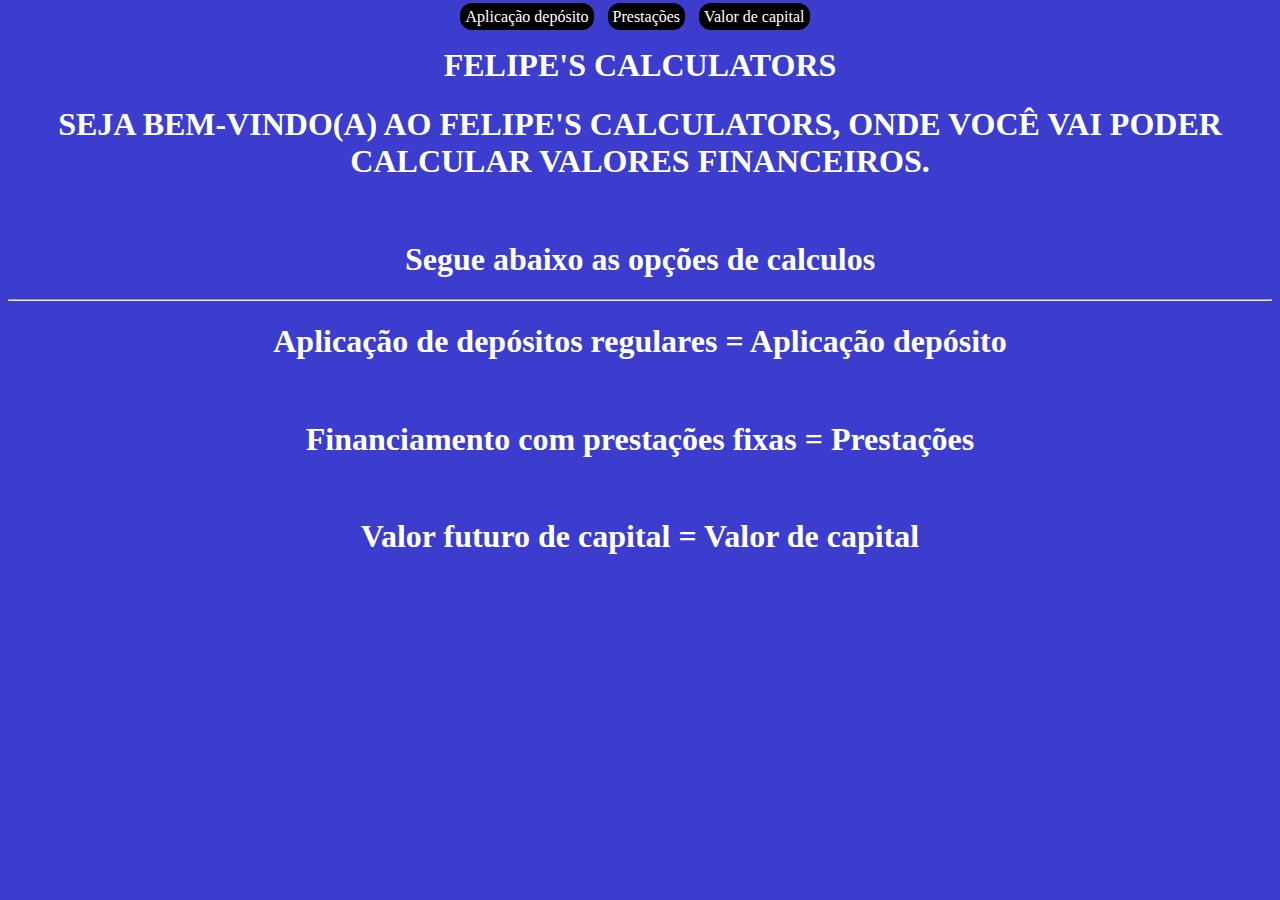
<file: index.html>
<!DOCTYPE html>
<html lang="pt-BR">
<head>
    <meta charset="UTF-8">
    <meta name="viewport" content="width=device-width, initial-scale=1.0">
    <link rel="stylesheet" href="./css/style.css">
    <title>Felipe's Calculators</title>
</head>
<body>
    <header>
        <nav>
            <a href="./html/aplicacao_deposito.html">Aplicação depósito</a>
            <a href="./html/financiamento_fixas.html">Prestações</a>
            <a href="./html/valor_futuro_capital.html">Valor de capital</a>
        </nav>
    </header>
    <main>
        <h1>FELIPE'S CALCULATORS</h1>
        <h1>SEJA BEM-VINDO(A) AO FELIPE'S CALCULATORS, ONDE VOCÊ VAI PODER CALCULAR VALORES FINANCEIROS.</h1><br>
        <h1>Segue abaixo as opções de calculos</h1>
        <hr>
        <h1>Aplicação de depósitos regulares = Aplicação depósito</h1><br>
        <h1>Financiamento com prestações fixas = Prestações</h1><br>
        <h1>Valor futuro de capital = Valor de capital</h1><br>
    </main>
</body>
</html>
</file>
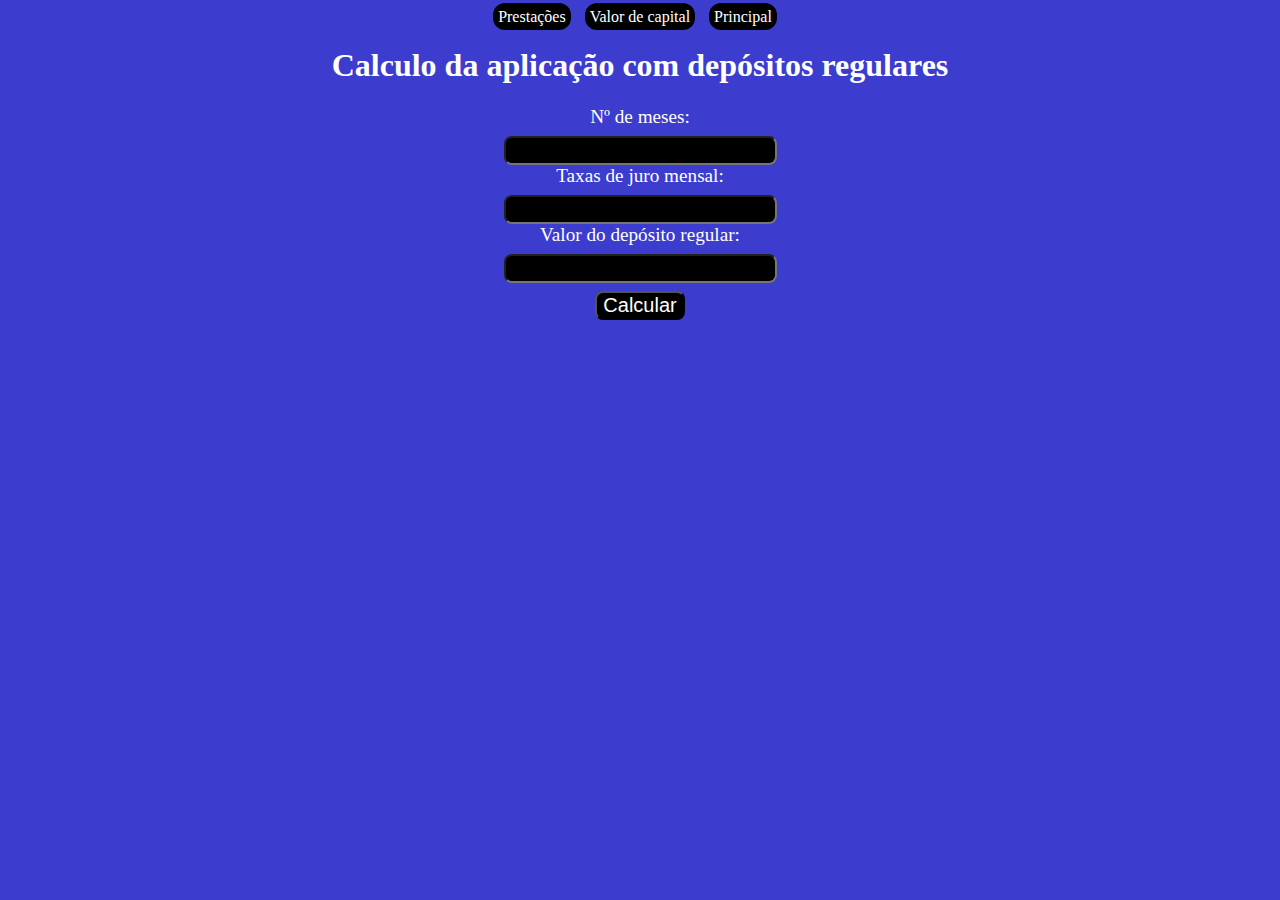
<file: html/aplicacao_deposito.html>
<!DOCTYPE html>
<html lang="en">
<head>
    <meta charset="UTF-8">
    <meta name="viewport" content="width=device-width, initial-scale=1.0">
    <script src="../Js/aplicacao_depositos.js"defer></script>
    <link rel="stylesheet" href="../css/style.css">
    <title>Felipe's Calculators</title>
</head>
<body>
    <header>
        <nav>
            <a href="./financiamento_fixas.html">Prestações</a>
            <a href="./valor_futuro_capital.html">Valor de capital</a>
            <a href="../index.html">Principal</a>
        </nav>
    </header>
    <main>
        <h1>Calculo da aplicação com depósitos regulares</h1>
        
        <label for="meses">Nº de meses:</label><br>
        <input type="text" id="meses"
        ><br>

        <label for="taxa">Taxas de juro mensal:</label><br>
        <input type="text" id="taxa"><br>

        <label for="capital">Valor do depósito regular:</label><br>
        <input type="text" id="capital"><br>

        <button onclick="principal()">Calcular</button><br><br>
        <div id="resposta"></div>
    </main>
</body>
</html>
</file>
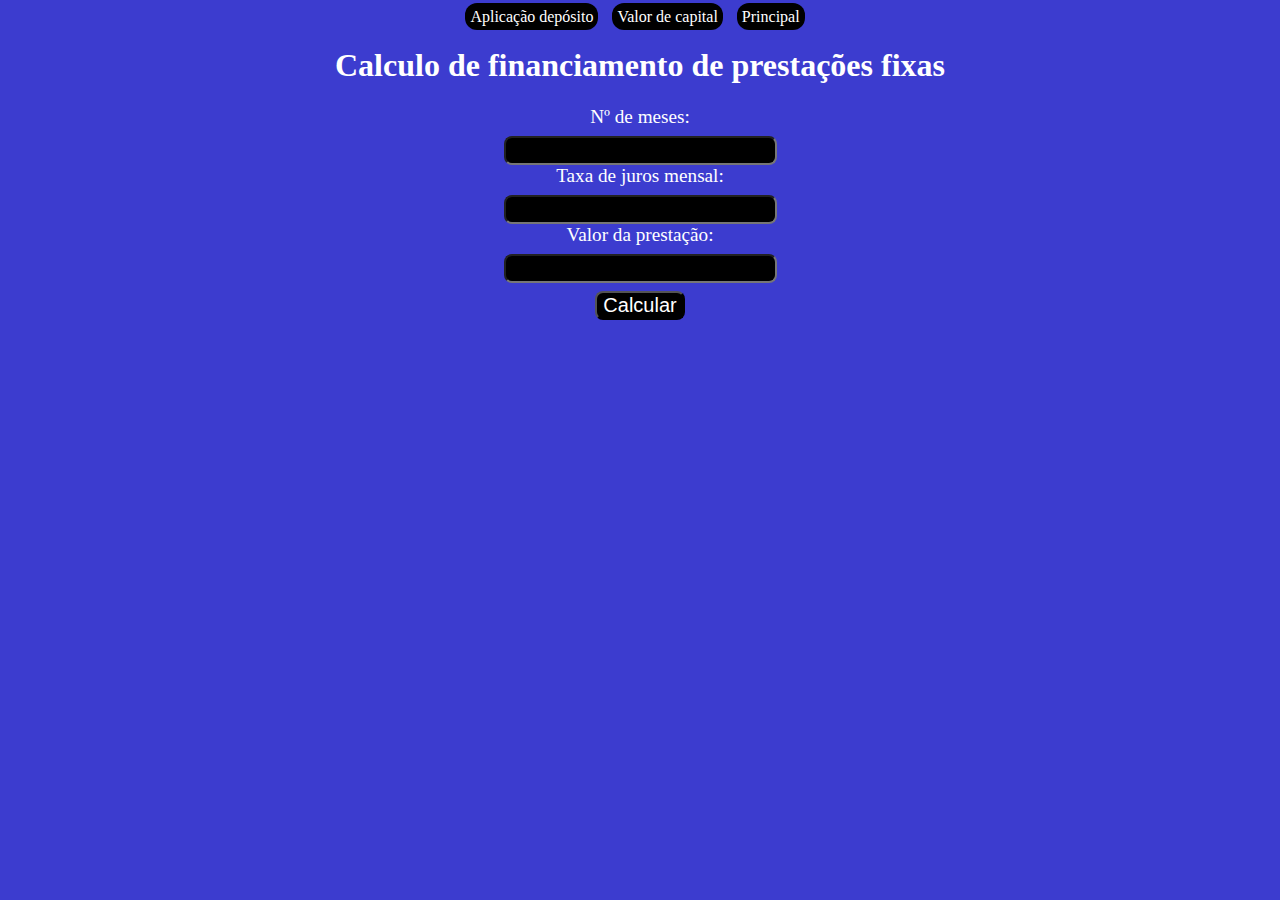
<file: html/financiamento_fixas.html>
<!DOCTYPE html>
<html lang="en">
<head>
    <meta charset="UTF-8">
    <meta name="viewport" content="width=device-width, initial-scale=1.0">
    <link rel="stylesheet" href="../css/style.css">
    <script src="../Js/financiamento_fixas.js"defer></script>
    <title>Felipe's Calculators</title>
</head>
<body>
    <header>
        <nav>
            <a href="./aplicacao_deposito.html">Aplicação depósito</a>
            <a href="./valor_futuro_capital.html">Valor de capital</a>
            <a href="../index.html">Principal</a>
        </nav>
    </header>
    <main>
        <h1>Calculo de financiamento de prestações fixas</h1>

        <label for="meses">Nº de meses:</label><br>
        <input type="text" id="meses"><br>

        <label for="taxa">Taxa de juros mensal:</label><br>
        <input type="text" id="taxa"><br>

        <label for="capital">Valor da prestação:</label><br>
        <input type="text" id="capital"><br>

        <button onclick="principal()">Calcular</button><br><br>
        <div id="resposta"></div>
    </main>
</body>
</html>
</file>
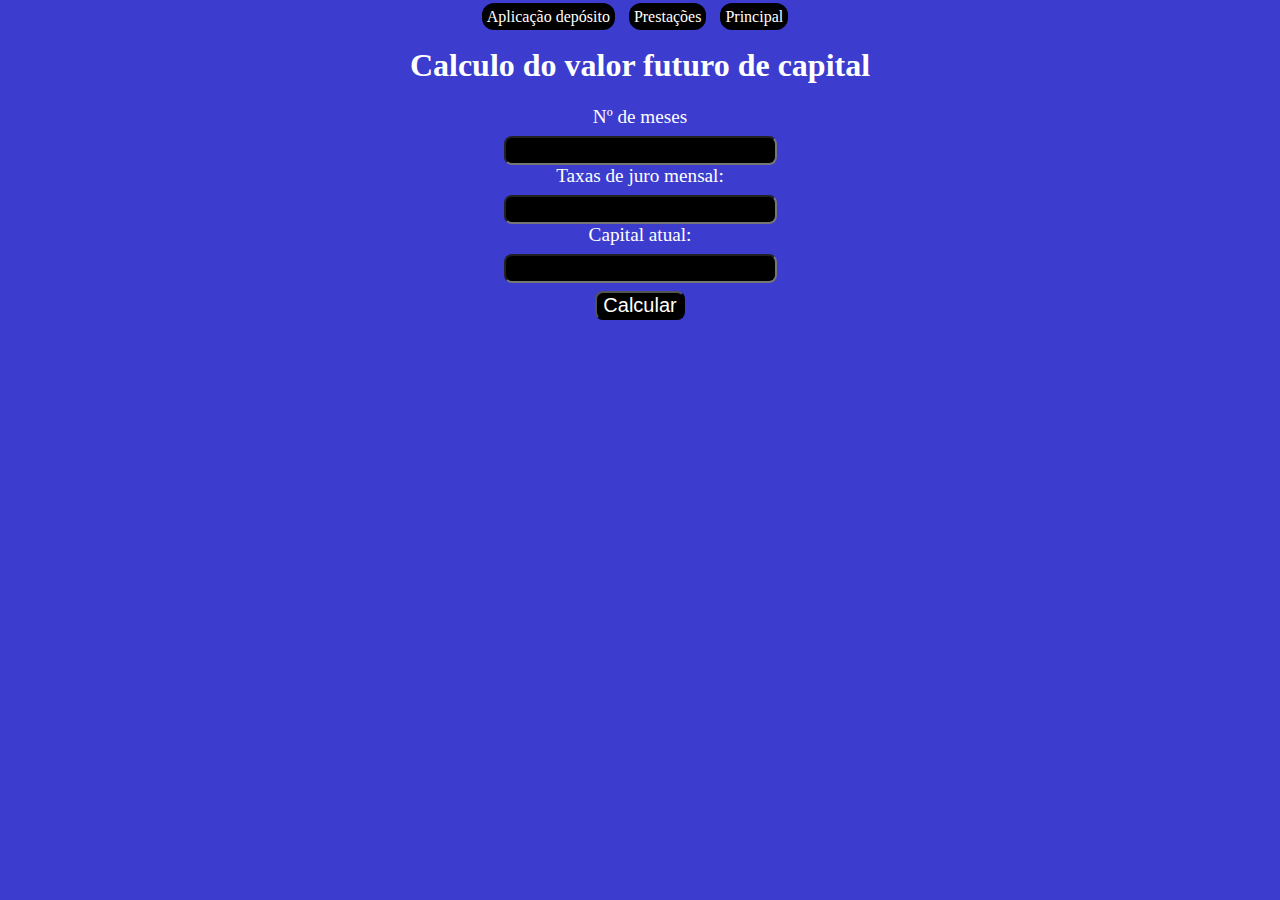
<file: html/valor_futuro_capital.html>
<!DOCTYPE html>
<html lang="pt-BR">
<head>
    <meta charset="UTF-8">
    <meta name="viewport" content="width=device-width, initial-scale=1.0">
    <script src="../Js/valor_futuro_capital.js"defer></script>
    <link rel="stylesheet" href="../css/style.css">
    <title>Felipe's Calculators</title>
</head>
<body>
    <header>
        <nav>
            <a href="./aplicacao_deposito.html">Aplicação depósito</a>
            <a href="./financiamento_fixas.html">Prestações</a>
            <a href="../index.html">Principal</a>
        </nav>
    </header>
    <main>
        <h1>Calculo do valor futuro de capital</h1>

        <label for="meses">Nº de meses</label><br>
        <input type="text" id="meses"><br>

        <label for="taxa">Taxas de juro mensal:</label><br>
        <input type="text" id="taxa"><br>

        <label for="capital">Capital atual:</label><br>
        <input type="text" id="capital"><br>

        <button onclick="principal()">Calcular</button><br><br>
        <div id="resposta"></div>
    </main>
</body>
</html>
</file>
<file: css/style.css>
body{
    background-color: rgb(60, 60, 207);
    text-align: center;
    color: white;
}

a{
    padding: 5px 5px;
    background-color: rgb(0, 0, 0);
    border-radius: 12px;
    margin-right: 10px;
    color: rgb(255, 255, 255);
    text-decoration: none;
}

a:hover{
    background-color: rgba(0, 116, 6, 0.3);
    padding: 8px 4px;
    border-radius: 45px;
}

button,input{
    color: white;
    font-size: 1.25rem;
    text-align: center;
    background-color: black;
    border-radius: 8px;
    margin-top: 8px;
}

label{
    font-size: 1.2rem;
}

#resposta{
    color: white;
    font-size: 1.5rem;
    text-align: center;
}
</file>
